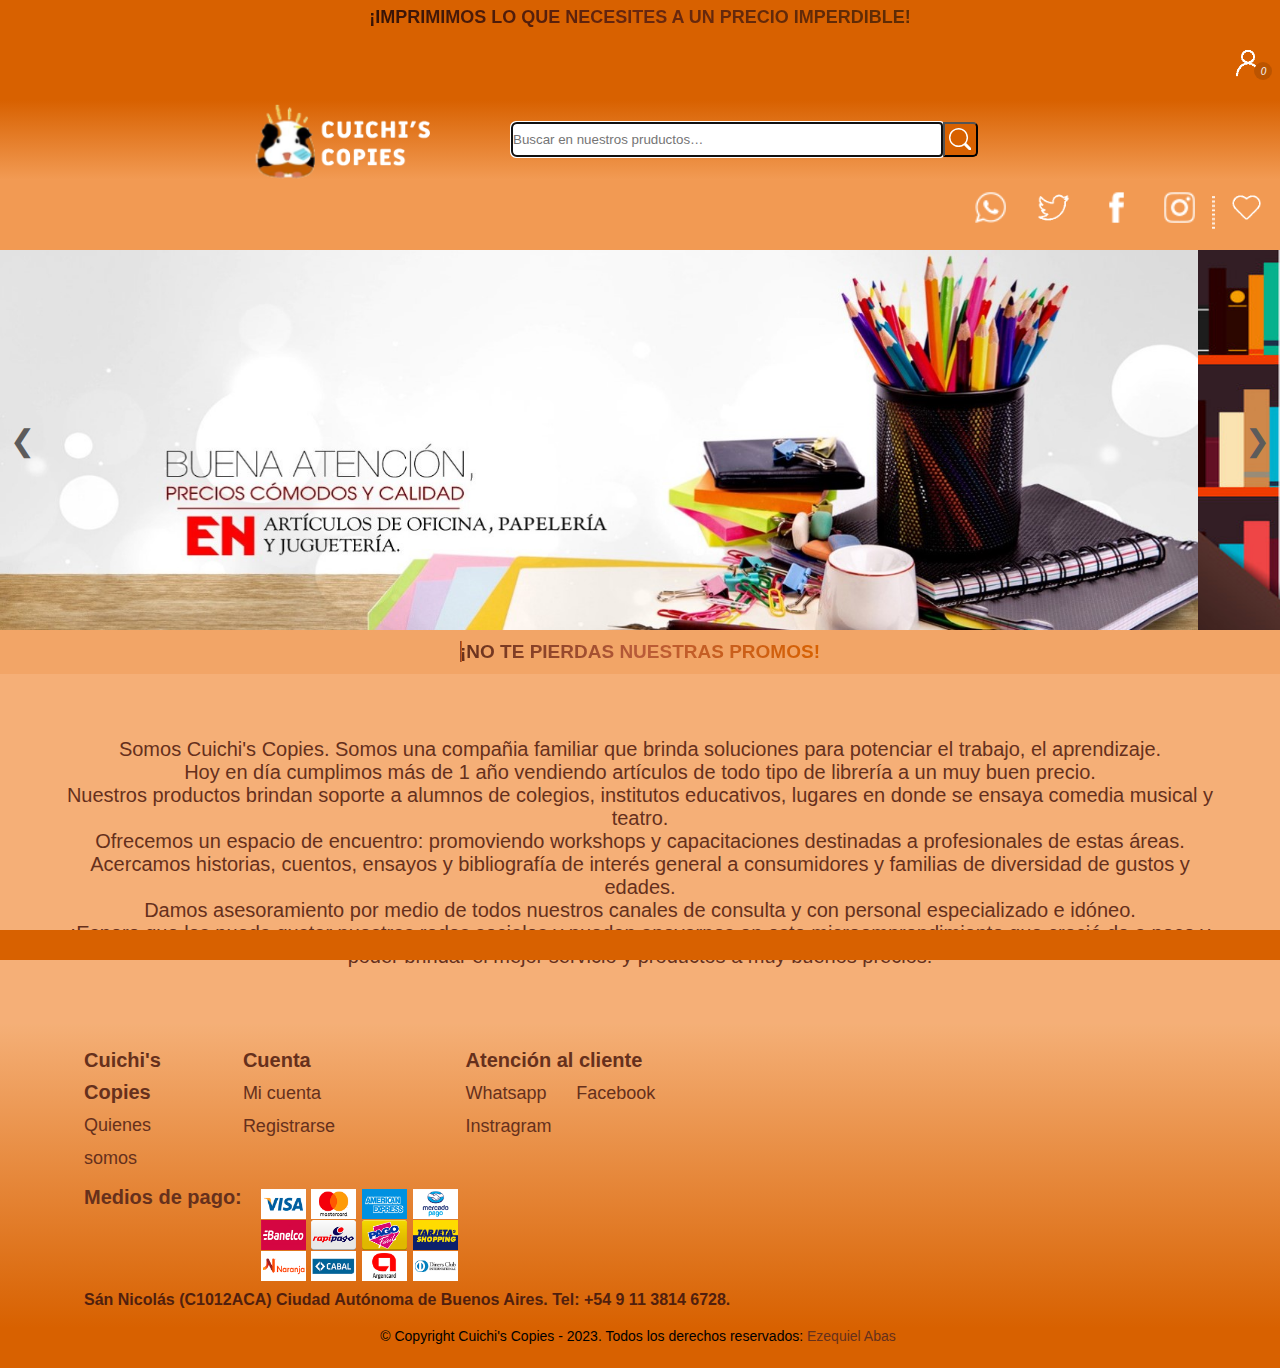
<file: quienessomos.html>
<!DOCTYPE html>
<html lang="en">

<head>
    <meta charset="UTF-8">
    <meta name="viewport" content="width=device-width, initial-scale=1.0">
    <title>Cuichi's Copies</title>
    <link rel="stylesheet" href="./styles.css">
    <link rel="stylesheet" href="./mediaqueries.css">
    <link rel="stylesheet" href="./animaciones.css">
    <link rel="stylesheet" href="https://cdnjs.cloudflare.com/ajax/libs/font-awesome/6.1.2/css/all.min.css" integrity="sha512-1sCRPdkRXhBV2PBLUdRb4tMg1w2YPf37qatUFeS7zlBy7jJI8Lf4VHwWfZZfpXtYSLy85pkm9GaYVYMfw5BC1A==" crossorigin="anonymous" referrerpolicy="no-referrer"
    />
</head>

<body class="a-links">
    <!-- HEADER -->
    <div class="container-0">
        <span>¡IMPRIMIMOS LO QUE NECESITES A UN PRECIO IMPERDIBLE!</span>
    </div>
    <div class="container-6">
        <div class="area-items-box-2">
            <div class="item-user-2 btn-1">
                <a href="./index.html" id="registro">
                    <span class="indicator__area">
                    <img src="img/icn-nav-user.png" class="img-user">
                    
                </span>
                </a>
            </div>
            <div>
                <div class="cart-label btn-2 item-user">
                    <i class="fa-solid fa-cart-shopping cart-icon item-user">

                      <div class="cart-bubble">0</div>
                    </i>
                </div>
            </div>
            <div class="cart">
                <h2>MI CARRITO</h2>

                <div class="cart-container"></div>

                <span class="divider"></span>

                <div class="cart-total">
                    <p>TOTAL:</p>
                    <span class="total">18.3 ARS</span>
                </div>
                <button class="btn-buy">COMPRAR</button>
                <button class="btn-delete">VACIAR</button>
            </div>
            <div class="overlay"></div>
        </div>
    </div>
    <header id="main-header">

        <div class="container-3">
            <div class="area">
                <div role="area" data-siteid="Cuichi's Copies" class="nav-header nav-header-plus main-header">
                    <nav>
                        <div class=" nav-area">
                            <a role="button" href="#root-app" aria-label="Ir al contenido principal"></a>
                            <a class="area-logo" href="index.html"></a>
                            <img src="img/logo2.png" alt="Cuichi's Copies" class="logo-img" width="100px" height="100px">
                        </div>
                        <div class="nav-area">
                            <form class="nav-search" action="" method="GET" role="search" style="display: inherit;">
                                <div for="nav-search-input"></div>
                                <input type="text" class="nav-search-input" aria-label="Ingresá lo que quieras encontrar" name="as_word" placeholder="Buscar en nuestros pruductos…" maxlength="420" autofocus="" autocapitalize="off" autocorrect="off" spellcheck="false" autocomplete="off"
                                    value="" aria-activedescendant="" aria-controls="cb1-list" aria-autocomplete="list" aria-expanded="false" role="combobox">
                                <button type="submit" class="nav-search-btn">
                                    <div role="img" aria-label="Buscar" class="nav-icon-search">
                                        <svg xmlns="http://www.w3.org/2000/svg" fill="currentColor" class="bi bi-search" viewBox="0 0 15 15">
                                                <path d="M11.742 10.344a6.5 6.5 0 1 0-1.397 1.398h-.001c.03.04.062.078.098.115l3.85 3.85a1 1 0 0 0 1.415-1.414l-3.85-3.85a1.007 1.007 0 0 0-.115-.1zM12 6.5a5.5 5.5 0 1 1-11 0 5.5 5.5 0 0 1 11 0z"/>
                                        </svg>
                                    </div>
                                </button>
                            </form>
                        </div>
                    </nav>
                </div>
            </div>
        </div>

    </header>

    <div class="container-4 quienesomos">
        <nav class="navbar-1 bg-white quienesomos" color-on-scroll="100" id="container-4">
            <div class="area-items-box">
                <div class="item-rrss-box">
                    <div class="info"></div>
                    <div class="btn item-rrss-box">
                        <a href="https://api.whatsapp.com/send?phone=5491138146728" target="_blank" title="Whatsapp Cuichis Copies">
                            <img src="img/icn-nav-whatsapp.png" lt="Cuichis Copies Whatsapp">
                        </a>
                    </div>
                    <div class="btn item-rrss-box">
                        <a href="#" target="_blank" title="Twitter Cuichis Copies "><img src="img/icn-nav-twitter.png" alt="Cuichis Copies Twitter"></a>
                    </div>
                    <div class="btn item-rrss-box">
                        <a href="#" target="_blank" title="Facebook Cuichis Copies "><img src="img/icn-nav-facebook.png" alt="Cuichis Copies Facebook"></a>
                    </div>
                    <div class="btn item-rrss-box">
                        <a href="https://www.instagram.com/cuichis.copies" target="_blank" title="Instagram Cuichis Copies "><img src="img/icn-nav-instagram.png" alt="Cuichis Copies Instagram"></a>
                    </div>
                    <div class="btn-3 item-rrss-box-puntos">
                        <img src="img/icn-nav-separador.png" alt="tres putitos">
                    </div>
                    <div class="btn item-rrss-box wishlist">
                        <a href="index.html" target="_blank" title="Wishlist Cuichis Copies "><img src="img/icn-nav-wishlist.png" alt="Cuichis Copies Wishlist" width="33px" height="33px"></a>
                    </div>
                    <div class="btn item-rrss-box contact">
                        <a href="index.html" target="_blank" title="Contact Cuichis Copies "><img src="img/icn-nav-contact.png" alt="Cuichis Copies Contact" width="33px" height="33px"></a>
                    </div>
                </div>
            </div>
        </nav>
    </div>



    <!-- Carrousel -->

    <div class="carousel carousel2">

        <div class="carousel-images">
            <img src="img/banner1.jpg" alt="Imagen 1" width="1440px" height="100%">
            <img src="img/banner2.png" alt="Imagen 2" width="1440px" height="100%">
            <img src="img/banner3.jpg" alt="Imagen 3" width="1440px" height="100%">
            <img src="img/banner4.jpg" alt="Imagen 4" width="1440px" height="100%">
            <img src="img/banner6.jpg" alt="Imagen 6" width="1440px" height="100%">
        </div>
        <button class="carousel-prev">&#10094;</button>
        <button class="carousel-next">&#10095;</button>
    </div>



    <section>
        <div class="mensaje_tienda">
            <div class="container-fluid" href="index.html">
                <span>¡NO TE PIERDAS NUESTRAS PROMOS!</span><br>
            </div>
        </div>
    </section>

    <div class="">
        <div class="about-us ft-1">
            <p class=""> Somos Cuichi's Copies. Somos una compañia familiar que brinda soluciones para potenciar el trabajo, el aprendizaje. <br>Hoy en día cumplimos más de 1 año vendiendo artículos de todo tipo de librería a un muy buen precio.<br>Nuestros productos
                brindan soporte a alumnos de colegios, institutos educativos, lugares en donde se ensaya comedia musical y teatro.<br>Ofrecemos un espacio de encuentro: promoviendo workshops y capacitaciones destinadas a profesionales de estas áreas.<br>Acercamos
                historias, cuentos, ensayos y bibliografía de interés general a consumidores y familias de diversidad de gustos y edades.<br>Damos asesoramiento por medio de todos nuestros canales de consulta y con personal especializado e idóneo.<br>
                <span class="">¡Espero que les pueda gustar nuestras redes sociales y puedan apoyarnos en este microemprendimiento que creció de a poco y poder brindar el mejor servicio y productos a muy buenos precios!</span>
            </p>
        </div>

    </div>



    <!-- FOOTER -->
    <footer class="footer__brown">
        <div class="footer-footer">
            <div class="container-footer">
                <ul id="footer" class="footer_menu-inferior">
                    <li class="ft"><a href="./index.html">Cuichi's Copies</a>
                        <ul>
                            <li><a href="quienessomos.html" class="ft-1">Quienes somos</a></li>
                        </ul>
                    </li>
                    <li class="ft"><a href="#">Cuenta</a>
                        <ul>
                            <li><a href="./index.html" class="ft-1">Mi cuenta</a></li>
                            <li><a href="./index.html" class="ft-1">Registrarse</a></li>
                        </ul>
                    </li>
                    <li class="ft"><a href="./index.html">Atención al cliente</a>
                        <ul>
                            <li><a href="https://wa.me/5491138146728" title="Click para Chatear" class="ft-1">Whatsapp</a></li>
                            <li><a href="./index.html" class="ft-1">Facebook</a></li>
                            <li><a href="https://www.instagram.com/cuichis.copies/" class="ft-1">Instragram</a></li>
                        </ul>
                    </li>
                </ul>
                <section class="section-mdp">
                    <div class="mediosDePago">
                        <a href="./index.html">Medios de pago:&nbsp;&nbsp;</a>
                        <a href="#"></a>
                        <div class="medios-de-pago">
                            <div class="row1">
                                <img src="img/Medios de pago/visa.png" data-src="img/Medios de pago/visa.png" class="medios-de-pago-img lazyloaded" alt="visa">
                                <img src="img/Medios de pago/mastercard.png" data-src="img/Medios de pago/mastercard.png" class="medios-de-pago-img lazyloaded" alt="mastercard">
                                <img src="img/Medios de pago/amex.png" data-src="img/Medios de pago/amex.png" class="medios-de-pago-img lazyloaded" alt="amex">
                                <img src="img/Medios de pago/mercadopago.png" data-src="img/Medios de pago/mercadopago.png" class="medios-de-pago-img lazyloaded" alt="mercadopago">
                            </div>
                            <div class="row2">
                                <img src="img/Medios de pago/banelco.png" data-src="img/Medios de pago/banelco.png" class="medios-de-pago-img lazyloaded" alt="banelco">
                                <img src="img/Medios de pago/rapipago.png" data-src="img/Medios de pago/rapipago.png" class="medios-de-pago-img lazyloaded" alt="rapipagos">
                                <img src="img/Medios de pago/pagofacil.png" data-src="img/Medios de pago/pagofacil.png" class="medios-de-pago-img lazyloaded" alt="pagofacil">
                                <img src="img/Medios de pago/tarjeta-shopping.png" data-src="img/Medios de pago/tarjeta-shopping.png" class="medios-de-pago-img lazyloaded" alt="shopping">
                            </div>
                            <div class="row3">
                                <img src="img/Medios de pago/tarjeta-naranja.png" data-src="img/Medios de pago/tarjeta-naranja.png" class="medios-de-pago-img lazyloaded" alt="naranja">
                                <img src="img/Medios de pago/cabal.png" data-src="img/Medios de pago/cabal.png" class="medios-de-pago-img lazyloaded" alt="cabal">
                                <img src="img/Medios de pago/argencard.png" data-src="img/Medios de pago/argencard.png" class="medios-de-pago-img lazyloaded" alt="argencard">
                                <img src="img/Medios de pago/diners.png" data-src="img/Medios de pago/diners.png" class="medios-de-pago-img lazyloaded" alt="diners">
                            </div>
                        </div>
                    </div>
                </section>
                <div class="contact-info">
                    Sán Nicolás (C1012ACA) Ciudad Autónoma de Buenos Aires. Tel: +54 9 11 3814 6728.
                </div>
            </div>
        </div>
    </footer>

    <!-- COPYRIGHT -->
    <div class="copyright text-center">
        © Copyright Cuichi's Copies - 2023. Todos los derechos reservados:&nbsp;
        <a class="text-white" href="https://github.com/EzequielAbas">Ezequiel Abas</a>
    </div>
    <div class="add-modal"></div>
    <script src="./data.js"></script>
    <script src="./index.js"></script>

</html>
</file>
<file: styles.css>
/* INDEX Y QUIENES SOMOS CSS*/


/* QUIENES SOMOS */


/* FONTS */

@font-face {
    font-family: Calculative;
    src: url(Calculative.ttf);
}

@font-face {
    font-family: DMSaens;
    src: url(DMSans-Regular.ttf);
}

 :root {
    /* bg colors */
    --background: #ef8d3ec9;
    --bg-white: #fff;
    /* Text colors */
    --text-gray: #adb9c7;
    --text-white: #f3f4f6;
    /* Decoration */
    --fire: #ff6d00;
    --electric: #64d3ff;
}

* {
    margin: 0;
    padding: 0;
    box-sizing: border-box;
    font-family: Sans-serif;
    text-decoration: none;
    list-style-type: none;
}


/* BODY Y HTML */

body {
    border-collapse: collapse;
    font-family: "Calculative", sans-serif;
    max-width: 1440px;
}

html,
body {
    height: 100%;
    margin: 0;
    padding: 0;
    width: 100%;
    max-width: 1440px;
}


/* HEADER */

#main-header {
    padding: 0px 10px 0px 10px;
    transition: all ease .2s;
    -moz-transition: all ease .2s;
    -webkit-transition: all ease .2s;
    max-width: 1440px;
    background-color: #f19448be;
    display: flex;
    justify-content: space-between;
    align-items: center;
    align-content: center;
    flex-direction: column;
}

.container-3 {
    padding: 0 20px;
    display: flex;
}

.container-3 {
    max-width: 1440px;
}

.container-6 {
    display: flex;
    max-width: 1440px;
    background-color: #d86100;
    display: flex;
    place-content: center flex-end;
    flex-flow: column-reverse;
    align-items: flex-end;
    align-content: center;
    flex-direction: row;
}

#main-header .areas {
    align-items: center;
    display: flex;
    flex-wrap: wrap;
    justify-content: space-between;
}

#main-header .areas .area-logo {
    width: 50px;
    height: 50px;
}

#main-header .areas .area-search {
    position: relative;
    width: 70%;
}

.area {
    max-width: 100%;
}

.area-search {
    justify-content: center;
    text-align: end;
    align-items: center;
}

#main-header .areas .area-items {
    display: flex;
    align-items: center;
    justify-content: space-around;
    position: relative;
    width: 35%;
    padding-bottom: 10px;
}

#main-header .areas .area-items .item-rrss {
    align-items: center;
    display: flex;
}

#main-header .areas .area-items .item-rrss .info {
    color: #66301c;
    font-size: 12px;
    width: 20%;
    padding: 0 10px 0 0;
}

#main-header .areas .area-items .item-rrss .btn {
    padding: 0 0 0 10px;
    width: 60px;
    height: 80px;
}

#main-header .areas .area-items .item-user .box {
    position: relative;
    width: 80px;
    height: 80px;
}

.area-items-box {
    max-width: 100%;
    height: 60px;
    display: flex;
    text-align: right;
    position: relative;
    justify-content: flex-end;
    padding-right: 0px;
    flex-direction: row;
    flex-wrap: nowrap;
    align-content: center;
}

.area-items-box-2 {
    min-width: 474px;
    height: 40px;
    display: flex;
    text-align: right;
    position: relative;
    padding-right: 0px;
    flex-direction: row;
    flex-wrap: wrap;
    justify-content: flex-end;
    align-content: space-around;
    align-items: center;
}

.item-rrss-box {
    min-width: 60px;
    display: flex;
    justify-content: space-around;
    padding: 3px;
    max-width: 50%;
}

.item-rrss-box a {
    text-decoration: none;
    font-size: 28px;
    width: 33px;
    height: 33px;
    text-align: center;
    transition: all .4s ease-in-out;
    justify-content: space-around;
}

.item-rrss-box a:hover {
    transform: scale(1.2);
}

.box {
    width: 33px;
}

.item-rrss-box-puntos {
    max-width: 10px;
    height: 33px;
    display: flex;
    justify-content: space-around;
    margin-top: 2%;
}

.area-items-box img {
    width: 33px;
}

.item-rrss-box-puntos img {
    width: 3px;
    display: flex;
    text-align: start;
}

#prod-featured .item-1 .product-xs {
    box-shadow: 0 1px 1px rgba(0, 0, 0, .1);
    margin: 0 0 10px;
    width: 250px;
    transition: all ease .2s;
    -moz-transition: all ease .2s;
    -webkit-transition: all ease .2s;
    box-shadow: 0 2px 14px 0 rgba(0, 0, 0, .05), 0 3px 1px -2px rgba(0, 0, 0, .05), 0 1px 5px 0 rgba(0, 0, 0, .05);
    overflow: hidden;
    transition: .3s ease all;
}

.container-0 {
    background-color: #d86100;
    padding-top: 7px;
    font-weight: bold;
    height: 40px;
    width: 100%;
    max-width: 1440px;
    text-align: center;
    color: #66301c;
    font-size: 15px;
    text-transform: uppercase;
    font-family: "Montserrat";
    font-size: 18px;
}

.container-0 span {
    position: relative;
    background: linear-gradient(to left, #5e2c04, #69270f, #361306);
    background-clip: text;
    color: transparent;
    -webkit-background-clip: text;
}


/* HEADER BAR */

.cont {
    margin-right: auto;
    margin-left: auto;
    max-width: 1440px;
    padding-right: 15px;
    padding-left: 15px;
}

a:-webkit-any-link {
    text-decoration: none;
    text-decoration-line: none;
    cursor: pointer;
}

element.style {
    position: relative;
}

.mensaje_tienda .container-fluid {
    background: #ef8d3ec9;
    font-weight: bold;
    text-align: center;
    padding: 11px 0px;
    padding-right: 0, 5rem;
    padding-left: 0, 5rem;
    font-weight: 700;
    font-size: 19px;
    font-family: "Montserrat";
}

.container-fluid {
    margin-right: auto;
    margin-left: auto;
    width: 100%;
    z-index: 4;
}

.main-slider {
    background-color: #ffffff;
}


/* ICONS REDES */

.logo-img {
    max-height: 80px;
    height: 80px;
    width: 200px;
    margin-top: 5px;
    margin-left: 10px;
}

.cart .item .image .btn {
    width: 20%
}

.btn {
    width: 128px;
    height: 42px;
}

.btn {
    max-width: 100%;
}

.btn-1 .btn-2 {
    max-width: 80%;
}

.btn-1 .btn-2 {
    color: black;
}

.btn-1 .btn-2 {
    background: transparent;
    -webkit-transition: background-color .2s;
    transition: background-color .2s;
    border-radius: 2px;
    height: 42px;
    padding: 0 14px;
    display: -webkit-box;
    display: -ms-flexbox;
    display: flex;
    -webkit-box-align: center;
    -ms-flex-align: center;
    align-items: center;
    white-space: nowrap;
    font-size: 11px;
}

.cart-bubble {
    position: absolute;
    top: -8px;
    right: -8px;
    text-align: center;
    background: #bb5400;
    color: var(--text-white);
    font-size: 10px;
    font-weight: 500;
    height: 18px;
    width: 18px;
    display: flex;
    justify-content: center;
    align-items: center;
    padding-left: 1px;
    border-radius: 50%;
}

.item-user-2 {
    margin-top: -3%;
}


/* .item-user {
    width: 60px;
    height: 60px;
}


.item-user-2 img {
    width: 50px;
    height: 40px;
} */

.button {
    cursor: pointer;
    font-family: "Montserrat";
}

.btn-social-media {
    background-color: transparent;
    border: 0;
    cursor: pointer;
    margin: 0 0 0 5px;
    outline: none;
    position: absolute;
    display: flex;
    justify-content: center;
    align-items: center;
    text-align: center;
    transform: translate(-50%, -50%);
}

.wishlist .contact {
    width: 40px;
    height: 40px;
    color: white;
    display: flex;
    justify-content: center;
    align-items: center;
    text-align: center;
    transform: translate(-50%, -50%);
}

nav {
    display: flex;
    align-items: center;
    justify-content: flex-start;
    text-align: left;
    height: 60px;
    max-width: 1440px;
}

.navbar-1 {
    display: flex;
    align-items: center;
    justify-content: flex-end;
    text-align: left;
    height: 60px;
    max-width: 1440px;
    background-color: #f19448f0;
    align-content: stretch;
    flex-direction: row;
    flex-wrap: nowrap;
}

.nav-search {
    width: 600px;
    height: 100px;
    font-size: 14px;
    margin-left: 10%;
    display: flex;
    margin-top: 10%;
    padding: 2px 2px 2px 2px;
    justify-content: left;
    flex-direction: left;
}

.nav-search-input {
    width: 27rem;
    height: 35px;
    border-bottom-left-radius: 5px;
    border-top-left-radius: 5px;
}

.nav-search-btn {
    padding: 4px 0px 4px 4px;
    background-color: #d86100;
    height: 35px;
    width: 35px;
    color: #ffffff;
    cursor: pointer;
    display: flex;
    text-align: end;
    border-bottom-right-radius: 5px;
    border-top-right-radius: 5px;
}

.nav-icon-search svg {
    color: #ffffff;
    width: 22px;
    height: 22px;
    flex-direction: center;
}

.nav-area {
    display: flex;
}


/* CARROUSEL*/

.carousel {
    position: relative;
    overflow: hidden;
    margin: 0 auto;
    max-width: 7200px;
    margin-top: 10px;
}

.carousel-images {
    display: flex;
    width: 500%;
    animation: carouselAnimation 5s infinite;
}

.carousel-images img {
    height: 380px;
}

@keyframes carouselAnimation {
    0% {
        left: 0;
    }
    20% {
        left: 0;
    }
    25% {
        left: -100%;
    }
    45% {
        left: -100%;
    }
    50% {
        left: -200%;
    }
    70% {
        left: -200%;
    }
    75% {
        left: -300%;
    }
    95% {
        left: -300%;
    }
    100% {
        left: -400%;
    }
}

.carousel-prev,
.carousel-next {
    position: absolute;
    top: 50%;
    transform: translateY(-50%);
    background-color: transparent;
    color: #5c5b5b;
    border: none;
    font-size: 30px;
    cursor: pointer;
    z-index: 5;
}

.carousel-prev {
    left: 10px;
}

.carousel-next {
    right: 10px;
}


/* Container Dropdown */

.container-2 {
    max-width: 1440px;
    font-family: "Montserrat";
    font-weight: bold;
    font-size: 16px;
    height: 40px;
    margin-top: 0px;
    cursor: pointer;
    z-index: 3;
}

.container-4 {
    max-width: 1440px;
    font-family: "Montserrat";
    font-weight: bold;
    font-size: 16px;
    height: 60px;
    margin-top: 0px;
    cursor: pointer;
    z-index: 3;
}

.nav-categories {
    padding-left: 15px;
}

.nav-header .nav-header-plus {
    display: flex;
    justify-content: left;
    text-align: left;
}

.position .z-index {
    position: absolute;
    left: 20em;
    top: -25px;
    opacity: 0.9
}

.container-2 .navbar {
    background-color: #f19448f0;
    margin-top: 0px;
}

.container-4 .navbar {
    background-color: #f19448f0;
    margin-top: 0px;
}

.dropdown-menu {
    max-width: 100%;
    width: 300px;
    text-align: left;
    max-height: 500px;
}

ul ul {
    list-style-type: circle;
    margin-block-start: 0px;
    margin-block-end: 0px;
}

.container-2 .navbar ul {
    list-style: none;
    margin: 0;
    padding: 0;
}

.container-2 .navbar ul li {
    display: inline-block;
}

.container-2 .navbar ul li a {
    display: block;
    padding: 10px 10px;
    text-decoration: none;
    color: #361b11cc;
}

.container-2 .navbar ul li ul.dropdown-menu {
    display: none;
    position: absolute;
    background-color: #f19448be;
    border: 1px solid #f19448be;
}

.container-2 .navbar ul li:hover ul.dropdown-menu {
    display: block;
}

.container-2 .navbar ul li ul.dropdown-menu li {
    display: block;
}

.container-2 .navbar ul li ul.dropdown-menu li a {
    color: #4b2619;
    font-weight: bold;
}

.container-2 .navbar ul li ul.dropdown-menu li a:hover {
    background-color: #f17815;
}

.dropdown-item {
    font-size: 12px;
    line-height: 1px;
    letter-spacing: 2px;
    font-weight: normal;
}

.item-user {
    display: flex;
}

.item-user-2 {
    display: flex;
}

#main-header .areas .area-items .dropdown {
    width: auto;
}

#main-header .areas .area-items .dropdown {
    display: none;
    font-family: "Montserrat";
    right: 0;
    padding: 10px;
    position: absolute;
    top: 50px;
    width: 300px;
    z-index: 3;
}

#main-header .areas .area-items .dropdown {
    background-color: transparent;
    border: 0;
    cursor: pointer;
    margin: 0 0 0 5px;
    position: relative;
}

#main-header .areas .area-items .dropdown .ul {
    list-style: none;
    margin: 0;
    padding: 0;
    text-align: left;
}

#main-header .areas .area-items .dropdown .ul {
    list-style: none;
    margin: 0;
    padding: 0;
    text-align: left;
}

.ul {
    display: block;
    list-style-type: disc;
    margin-block-start: 1em;
    margin-block-end: 1em;
    margin-inline-start: 0px;
    margin-inline-end: 0px;
    padding-inline-start: 40px;
}

.li {
    display: list-item;
}

#main-header .areas .area-items .dropdown .ul {
    list-style: none;
    margin: 0;
    padding: 0;
    text-align: left;
}


/* Productos */

.air {
    padding: 20px;
}

section {
    display: block;
}

.section-1 {
    display: flex;
    background-color: #FFEBC1;
    max-width: 1440px;
    max-height: 11000px;
}

@-webkit-keyframes fade-in {
    0% {
        opacity: 0;
    }
    100% {
        opacity: 1;
    }
}

@keyframes fade-in {
    0% {
        opacity: 0;
    }
    100% {
        opacity: 1;
    }
}

.container-5 {
    max-width: 5000px;
}

.productos-h2 {
    display: block;
    font-size: 1.5em;
    margin-block-start: 1em;
    margin-block-end: 1em;
    margin-inline-start: 0px;
    margin-inline-end: 0px;
    font-weight: bold;
    padding-left: 10px;
}

.section-1 h2 {
    background: linear-gradient(to top, #f19448f0, #d86100);
    background-clip: text;
    color: transparent;
    -webkit-background-clip: text;
}


/* button {
    appearance: auto;
    text-rendering: auto;
    color: #fff;
    letter-spacing: normal;
    word-spacing: normal;
    line-height: normal;
    text-transform: none;
    text-indent: 0px;
    display: inline-block;
    text-align: center;
    align-items: flex-start;
    cursor: default;
    background-color: #f19448be;
    margin: 0em;
    padding: 1px 6px;
} */

.item.product-xs a {
    background-color: #fff;
    display: block;
    padding: 10px;
    text-decoration: none;
}

.image {
    display: block;
    width: 100%;
}

h3 {
    display: block;
    font-size: 1.17em;
    margin-block-start: 1em;
    margin-block-end: 1em;
    margin-inline-start: 0px;
    margin-inline-end: 0px;
    font-weight: bold;
    color: #66301c;
}

.item.product-xs {
    width: 250px;
    height: 408px;
}

.image {
    width: 230px;
    height: 242px;
}

button {
    cursor: pointer;
}


/* FOOTER */

footer {
    margin-top: 0px;
    padding-top: 0px;
}

footer {
    color: #66301c;
    background-color: rgba(241, 148, 72, 0.745);
}

.footer_menu-inferior {
    display: flex;
    align-items: flex-start;
    height: 145px;
    width: 700px;
    color: #66301c;
    line-height: 2em;
}

.mediosDePago {
    display: flex;
    align-items: flex-start;
    justify-content: start;
    height: 210x;
    width: 1000px;
    font-size: 20px;
    margin-right: auto;
    margin-left: 0px;
    font-weight: bold;
    padding-bottom: 10px;
}

.container-fluid-1 {
    width: 100%;
    padding-right: 15px;
    padding-top: 15px;
    padding-bottom: 15px;
    padding-left: 15px;
    margin-right: auto;
    align-items: flex-start;
    justify-content: center;
    font-size: 16px;
    margin-left: 0px;
}

.medios-de-pago-img {
    width: 45px;
    height: 30px;
}

.establecimiento {
    font-size: 14px;
}

ul {
    list-style: none;
}

li {
    list-style: none;
}

.ft {
    font-size: 20px;
    color: #7c3a22;
    font-weight: bold;
}

.ft-1 {
    font-size: 18px;
    color: #7c3a22;
    font-weight: normal;
    margin-left: 0px;
}

.row {
    display: flex;
    -ms-flex-wrap: wrap;
    flex-wrap: wrap;
    margin-right: -15px;
    margin-left: -15px;
}

.col {
    -ms-flex-preferred-size: 0;
    flex-basis: 0;
    -ms-flex-positive: 1;
    flex-grow: 1;
    max-width: 100%;
}

h3,
.h3 {
    font-size: 20px;
    font-weight: 700;
}

.footer__brown {
    max-width: 1440px;
    max-height: 420px;
    background-color: #ff9843be;
    background: linear-gradient(to bottom, #f19448be, #d86100);
    line-height: 100%;
    color: #66301c;
}

.footer-menu {
    margin: 0 0 0 0;
    padding: 0;
    list-style: none;
    font-family: "Montserrat";
}

.footer-menu-item {
    display: block;
}

.footer-menu-link {
    display: block;
}


/* COPYRIGHT */

.text-center {
    background-color: #d86100;
    text-align: center;
    position: center;
    display: flex;
    -webkit-justify-content: center;
    justify-content: center;
    width: 100%;
    height: 40px;
    margin-bottom: 0px;
    max-width: 1440px;
    font-size: 14px;
    color: #000000;
}

.dropdown-opener {
    border-radius: none;
    border-bottom: none;
    border-color: none;
    border-style: none;
}

.text-with
/* Quienes somos CSS*/

.container-5 {
    width: 100%;
    display: flex;
    justify-content: space-between;
    text-align: center;
    align-content: center;
    padding: 0px 10px 0px 0px;
    flex-wrap: wrap;
    flex-direction: row;
    align-items: center;
    background-color: rgb(255, 195, 105);
}

.about-us {
    background-color: #f19448be;
    padding-top: 7px;
    font-weight: normal;
    height: 200px;
    justify-content: center;
    text-align: center;
    align-content: center;
    font-size: 20px;
    font-family: "Montserrat";
    color: #66301c;
    padding-left: 5%;
    padding-right: 5%;
}

p {
    display: block;
    margin-block-start: 0px;
    margin-block-end: 0px;
    margin-inline-start: 0px;
    margin-inline-end: 0px;
}

.col,
.col-1,
.col-10,
.col-11,
.col-12,
.col-2,
.col-3,
.col-4,
.col-5,
.col-6,
.col-7,
.col-8,
.col-9,
.col-auto,
.col-lg,
.col-lg-1,
.col-lg-10,
.col-lg-11,
.col-lg-12,
.col-lg-2,
.col-lg-3,
.col-lg-4,
.col-lg-5,
.col-lg-6,
.col-lg-7,
.col-lg-8,
.col-lg-9,
.col-lg-auto,
.col-md,
.col-md-1,
.col-md-10,
.col-md-11,
.col-md-12,
.col-md-2,
.col-md-3,
.col-md-4,
.col-md-5,
.col-md-6,
.col-md-7,
.col-md-8,
.col-md-9,
.col-md-auto,
.col-sm,
.col-sm-1,
.col-sm-10,
.col-sm-11,
.col-sm-12,
.col-sm-2,
.col-sm-3,
.col-sm-4,
.col-sm-5,
.col-sm-6,
.col-sm-7,
.col-sm-8,
.col-sm-9,
.col-sm-auto,
.col-xl,
.col-xl-1,
.col-xl-10,
.col-xl-11,
.col-xl-12,
.col-xl-2,
.col-xl-3,
.col-xl-4,
.col-xl-5,
.col-xl-6,
.col-xl-7,
.col-xl-8,
.col-xl-9,
.col-xl-auto {
    position: relative;
    width: 100%;
    min-height: 1px;
    padding-right: 15px;
    padding-left: 15px;
}


/* Products Section */

#products {
    display: flex;
    flex-direction: column;
    justify-content: center;
    align-items: center;
    padding: 40px 0;
    align-content: space-between;
    flex-wrap: nowrap
}

#products h2 {
    font-size: 32px;
    font-weight: 800;
    margin-bottom: 40px;
    color: #66301c;
}


/* categories */

.categories {
    display: flex;
    align-items: center;
    justify-content: center;
    gap: 15px;
}

.category {
    background: #b95b39;
    border: none;
    padding: 10px 15px;
    color: var(--bg-white);
    border-radius: 10px;
    cursor: pointer;
}

.active {
    background: #b44922;
}


/* products */

.products-container {
    display: flex;
    flex-wrap: wrap;
    align-items: center;
    justify-content: center;
    gap: 15px;
    padding: 40px 0;
    max-width: 1200px;
    max-height: 11000px;
}

.product {
    background: rgb(255, 255, 255);
    color: rgb(0, 0, 0);
    padding: 12px;
    border-radius: 15px;
    display: flex;
    flex-direction: column;
    justify-content: center;
    gap: 5px;
    margin-bottom: 20px;
    -webkit-animation: fade-in 0.3s cubic-bezier(0.39, 0.575, 0.565, 1) both;
    animation: fade-in 0.3s cubic-bezier(0.39, 0.575, 0.565, 1) both;
    text-align: center;
    width: 225px;
    height: 400px;
}

.product img {
    max-width: 200px;
    max-height: 200px;
}

.product-info {
    display: flex;
    flex-direction: column;
    justify-content: space-between;
    gap: 20px;
}

.product-top,
.product-mid,
.product-bot {
    display: flex;
    justify-content: space-between;
    align-items: center;
}

.product-top h3 {
    font-size: 16px;
    font-weight: 600;
}

.product-top p,
.product-user p {
    font-size: 16px;
    font-weight: 400;
    color: var(--text-gray);
}

.product-user {
    display: flex;
    align-items: center;
    gap: 10px;
}

.product-mid span {
    font-weight: 800;
}

.product-offer {
    display: flex;
    justify-content: space-between;
    width: 100%;
}

.offer-time {
    display: flex;
    gap: 10px;
    align-items: center;
    font-weight: 600;
}

.offer-time img {
    width: 20px;
}

.btn-add,
.btn-buy {
    cursor: pointer;
    padding: 10px 35px;
    color: #ffffff;
    border-radius: 10px;
    border: none;
    transition: 0.3s all ease-out;
}

.btn-delete {
    cursor: pointer;
    padding: 10px 35px;
    color: #b95b39;
    border-radius: 10px;
    border: none;
    transition: 0.3s all ease-out;
}

.btn-buy,
.btn-add {
    background: #d86100;
}

.btn-buy,
.btn-delete {
    width: 100%;
}

.btn-delete {
    border: 2px solid #d86100;
    background-color: transparent;
}

.btn-delete:hover {
    background: #d86100;
    transition: 0.3s all ease-in;
    color: white;
}

.btn-load {
    background: none;
    border: 1px solid #d86100a6;
    padding: 10px 35px;
    color: var(--bg-white);
    border-radius: 10px;
    cursor: pointer;
}

.active {
    background: #d86100;
}

.active-modal {
    transform: translateY(0);
    transition: all 0.5s ease-in;
}


/* categories */

.categories {
    display: flex;
    align-items: center;
    justify-content: center;
    gap: 15px;
}


/*carrito*/

.indicator__dropdown {
    top: 100%;
    position: absolute;
    visibility: hidden;
    -webkit-transform-origin: top;
    transform-origin: top;
    -webkit-transform: rotateX(60deg);
    transform: rotateX(60deg);
    opacity: 0;
    -webkit-transition: opacity 0.2s, visibility 0s 0.2s, -webkit-transform 0.2s;
    transition: opacity 0.2s, visibility 0s 0.2s, -webkit-transform 0.2s;
    transition: transform 0.2s, opacity 0.2s, visibility 0s 0.2s;
    transition: transform 0.2s, opacity 0.2s, visibility 0s 0.2s, -webkit-transform 0.2s;
}

.cart-container {
    display: flex;
    flex-direction: column;
    gap: 20px;
}


/*OCULTAR BARRA DE SCROLL DEL CARRITO*/

.cart::-webkit-scrollbar {
    display: none;
}

.cart h2 {
    color: #66301c;
    font-size: 20px;
    font-weight: 600;
}

.cart-item {
    display: flex;
    align-items: center;
    justify-content: space-between;
    gap: 20px;
    background-color: #2323234e;
    padding: 20px;
    border: 1px solid #ff9843be;
    border-radius: 10px;
}

.cart-item img {
    height: 65px;
    width: 65px;
}

.item-info {
    display: flex;
    flex-direction: column;
    min-width: 110px;
}

.item-title {
    color: #66301c;
    font-weight: 600;
    font-size: 14px;
}

.item-price {
    color: #66301c;
    font-weight: 300;
    font-size: 12px;
}

.item-bid {
    background: linear-gradient(to right, #f19448f0, #d86100);
    background-clip: text;
    color: transparent;
    -webkit-background-clip: text;
    font-size: 16px;
    font-weight: 800;
}

.item-handler {
    display: flex;
    align-items: center;
    justify-content: center;
    gap: 20px;
}

.quantity-handler {
    display: flex;
    justify-content: center;
    align-items: center;
    padding: 2px 8px;
    border-radius: 5px;
    color: #66301c;
    font-weight: 400;
}

.item-quantity {
    color: #66301c;
}

.up {
    border: 1px solid #66301c;
}

.down {
    background-color: #ffd29f;
    border: 1px solid #66301c;
}

.divider {
    margin-top: 20px;
    border: 0.5px solid #d86100;
    width: 100%;
}

.cart-total {
    display: flex;
    justify-content: space-between;
    align-items: baseline;
    width: 100%;
}

.cart-total p {
    color: #66301c;
    font-weight: 700;
}

.cart-total span {
    color: #66301c;
    font-weight: 400;
    font-size: 18px;
}

a:link {
    color: #66301c;
    text-decoration: none;
    text-decoration-line: none;
}

a:visited {
    color: #66301c;
    text-decoration: none;
    text-decoration-line: none;
}

a:focus {
    border-bottom: 1px solid;
    text-decoration: none;
    text-decoration-line: none;
}

a:hover {
    border-bottom: 1px solid;
    text-decoration: none;
    text-decoration-line: none;
}

a:active {
    color: #d86100;
    text-decoration: none;
    text-decoration-line: none;
}

a {
    outline: none;
    text-decoration: none !important;
    padding: 0px 4px 0px 0px;
    text-decoration-line: none;
}

.nav-link {
    text-decoration: none;
    text-decoration-line: none;
}

.area-items-box .item-rrss-box a {
    text-decoration: none;
    line-height: none;
    text-decoration-line: none;
}

.container-footer {
    max-width: 90%;
    margin: 0 auto;
    padding: 20px;
}

._menu-inferior {
    list-style: none;
    padding: 0;
}

.footer_menu-inferior li {
    display: inline-block;
    margin-right: 20px;
}

.container-footer {
    max-width: 90%;
    margin: 0 auto;
    padding: 20px;
}

.footer_menu-inferior {
    list-style: none;
    padding: 0;
}

.footer_menu-inferior li {
    display: inline-block;
    margin-right: 20px;
}

.product-card {
    position: relative;
    display: -webkit-box;
    display: -ms-flexbox;
    display: flex;
    -webkit-box-orient: vertical;
    -webkit-box-direction: normal;
    -ms-flex-direction: column;
    flex-direction: column;
    overflow: hidden;
    width: 232px;
    height: 400px;
}

.hidden {
    display: none;
}

.disabled {
    background-color: var(--text-gray);
    color: white;
    cursor: not-allowed;
    border: none;
}

.disabled:hover {
    background-color: var(--text-gray);
    color: white;
    cursor: not-allowed;
    border: none;
}

.add-modal {
    padding: 15px 0px;
    display: flex;
    align-items: center;
    justify-content: center;
    color: var(--text-white);
    background-color: #d86100;
    position: fixed;
    bottom: 0;
    width: 100%;
    transition: all 0.5s ease-out;
    transform: translateY(200%);
}

header {
    background: linear-gradient(to bottom, #d86100, #f19448be);
}

footer .contact-info {
    color: #501f0e;
    font-weight: bold;
}

.img-user {
    width: 24px;
    height: 29px;
    margin-top: 20%;
}

.open-menu {
    display: flex;
}

.cart-icon {
    font-weight: 600;
    border-radius: 10px;
    font-size: 18px;
    margin-right: 1rem;
    color: var(--text-white);
    cursor: pointer;
    position: relative;
}


/*Toggle del carro*/

.open-cart {
    transform: translate(0%);
    transition: all 0.5s cubic-bezier(0.92, 0.01, 0.35, 0.99);
}

.empty-msg {
    color: var(--text-gray);
    font-size: 14px;
}

.cart {
    position: absolute;
    top: -67px;
    right: 62px;
    padding: 50px 30px;
    background: linear-gradient(to top, #fff6e2, #FFEBC1);
    border-top: 1px solid #6d3100;
    border-left: 1px solid #6d3100;
    border-bottom: 1px solid #6d3100;
    color: #6d3100;
    display: flex;
    flex-direction: column;
    gap: 30px;
    height: calc(130vh - 64px);
    overflow-y: scroll;
    min-width: 375px;
    max-height: 778px;
    transform: translate(200%);
    transition: all 0.5s cubic-bezier(0.92, 0.01, 0.35, 0.99);
    z-index: 2;
}

.cart {
    border-radius: 0;
    box-shadow: 0 0 0 9999px rgba(0, 0, 0, 0.5);
}

.cart {
    border-radius: 5px;
    -webkit-box-shadow: 0 1px 15px rgba(0, 0, 0, 0.25);
    box-shadow: 0 1px 15px rgba(0, 0, 0, 0.25);
}

.container-4 .quienesomos {
    height: 70px;
}
</file>
<file: mediaqueries.css>
/* Estilos responsivos */

@media screen and (min-device-width: 991px) and (max-device-width: 1440px) {
    .container-5 {
        padding: 0 20px;
    }
    .cont {
        padding: 0 20px;
    }
    .container-3 {
        display: flex;
        max-width: 100%;
        align-content: center;
        flex-direction: column-reverse;
        flex-wrap: nowrap;
        justify-content: flex-end;
        align-items: center;
    }
    .container-6 {
        display: flex;
        max-width: 100%;
        align-content: center;
        flex-direction: row;
        flex-wrap: nowrap;
        justify-content: flex-end;
        align-items: center;
    }
    #main-header {
        max-width: 100%;
        display: flex;
        text-align: start;
        justify-content: left;
        padding: 10px;
        height: 80px;
    }
    .area-items-box-2 {
        max-width: 100%;
        height: 60px;
        display: flex;
        text-align: right;
        position: relative;
        justify-content: flex-end;
        padding-right: 0px;
        flex-direction: row;
        flex-wrap: nowrap;
        align-content: center;
    }
    .products-container {
        max-width: 991px;
        max-height: 100%;
    }
    .section-1 {
        min-height: 100%;
        min-width: 483px;
    }
    .cart {
        position: absolute;
        top: -67px;
        right: 60px;
        padding: 50px 30px;
        gap: 30px;
        height: calc(130vh - 64px);
        overflow-y: scroll;
        z-index: 2;
        min-width: 375px;
        max-height: 778px;
    }
    .carousel {
        position: relative;
        overflow: hidden;
        margin: 0 auto;
        max-width: 4995px;
        margin-top: 10px;
    }
    .carousel-images {
        display: flex;
        width: 500%;
        animation: carouselAnimation 5s infinite;
    }
    .carousel-images img {
        max-height: 380px;
    }
    .about-us {
        background-color: #f19448be;
        padding-top: 7px;
        font-weight: normal;
        height: 250px;
        justify-content: center;
        text-align: center;
        align-content: center;
        font-size: 20px;
        font-family: "Montserrat";
        color: #66301c;
        padding-left: 5%;
        padding-right: 5%;
    }
}

@media screen and (min-device-width: 1201px) and (max-device-width: 1300px) {
    .section-1 {
        min-width: 100%;
        min-height: 100%;
    }
    .about-us {
        background-color: #f19448be;
        padding-top: 7px;
        font-weight: normal;
        height: 300px;
        justify-content: center;
        text-align: center;
        align-content: center;
        font-size: 20px;
        font-family: "Montserrat";
        color: #66301c;
        padding-left: 5%;
        padding-right: 5%;
    }
}

@media screen and (min-device-width: 992px) and (max-device-width: 1200px) {
    .section-1 {
        min-width: 100%;
        min-height: 100%;
    }
    .about-us {
        background-color: #f19448be;
        padding-top: 7px;
        font-weight: normal;
        height: 400px;
        justify-content: center;
        text-align: center;
        align-content: center;
        font-size: 20px;
        font-family: "Montserrat";
        color: #66301c;
        padding-left: 5%;
        padding-right: 5%;
    }
}

@media (min-width: 992px) {
    .area-items-box {
        margin-right: -5%;
    }
    .cart-icon {
        font-weight: 600;
        border-radius: 10px;
        font-size: 18px;
        margin-right: 1rem;
        color: var(--text-white);
        cursor: pointer;
        position: relative;
    }
    .about-us {
        background-color: #f19448be;
        padding-top: 7px;
        font-weight: normal;
        height: 350px;
        justify-content: center;
        text-align: center;
        align-content: center;
        font-size: 20px;
        font-family: "Montserrat";
        color: #66301c;
        padding-left: 5%;
        padding-right: 5%;
    }
}


/* Tablet */

@media only screen and (min-width: 768px) and (max-width: 991px) {
    .col-md-9 {
        -ms-flex: 0 0 75%;
        flex: 0 0 75%;
        max-width: 75%;
    }
    .categories {
        flex-wrap: wrap;
        max-width: 390px;
    }
    .category {
        width: 120px;
    }
    .area-items-box {
        display: -webkit-box;
        display: -ms-flexbox;
        display: flex;
        height: 100%;
        align-items: center;
    }
    .open-menu {
        display: flex;
    }
    .container-3 {
        display: flex;
        min-width: 100%;
        align-content: center;
        flex-direction: column-reverse;
        flex-wrap: nowrap;
        justify-content: flex-end;
        align-items: center;
    }
    .container-6 {
        display: flex;
        min-width: 100%;
        align-content: center;
        flex-direction: column-reverse;
        flex-wrap: nowrap;
        justify-content: flex-end;
        align-items: center;
    }
    #main-header {
        max-width: 100%;
        display: flex;
        text-align: start;
        justify-content: left;
        padding: 10px;
        height: 87px;
    }
    .area-items-box-2 {
        width: 744px;
        height: 40px;
        display: flex;
        text-align: right;
        position: relative;
        padding-right: 0px;
        flex-direction: row;
        flex-wrap: wrap;
        justify-content: flex-end;
        margin-right: -40px;
        align-content: space-around;
        align-items: center;
    }
    .products-container {
        max-width: 768px;
        max-height: 100%;
    }
    .section-1 {
        min-width: 100%;
        min-height: 100%;
    }
    .about-us {
        background-color: #f19448be;
        padding-top: 7px;
        font-weight: normal;
        height: 400px;
        justify-content: center;
        text-align: center;
        align-content: center;
        font-size: 20px;
        font-family: "Montserrat";
        color: #66301c;
        padding-left: 5%;
        padding-right: 5%;
    }
}

@media only screen and (min-width: 576px) and (max-width: 767px) {
    .container-2 #container-2 {
        height: 40px;
        max-width: 100%;
        padding: 0px;
        display: flex;
        flex-wrap: nowrap;
        align-items: flex-start;
        justify-content: space-between;
        align-content: flex-start;
        flex-direction: row;
        margin-top: -12px;
    }
    .navbar {
        max-width: 100%;
    }
    .nav-item {
        max-width: 100%;
        font-size: 11px;
        height: 40px;
    }
    .dropdown-item .dropdown-menu {
        font-size: 11px;
    }
    .carousel {
        margin-top: 0px;
    }
    .container-3 {
        display: flex;
        max-width: 100%;
        align-content: center;
        flex-direction: column-reverse;
        flex-wrap: nowrap;
        justify-content: flex-end;
        align-items: center;
    }
    .container-6 {
        display: flex;
        max-width: 100%;
        align-content: center;
        flex-direction: column-reverse;
        flex-wrap: nowrap;
        justify-content: flex-end;
        align-items: center;
        padding: 3px;
    }
    #main-header {
        max-width: 100%;
        display: flex;
        text-align: start;
        justify-content: left;
        padding: 10px;
        height: 100px;
        font-size: 12px;
    }
    body {
        max-width: 100%;
    }
    .container-3 {
        display: flex;
        min-width: 100%;
        max-height: 50%;
        align-content: center;
        flex-direction: column-reverse;
        flex-wrap: nowrap;
        justify-content: flex-end;
        align-items: center;
    }
    .container-6 {
        display: flex;
        max-width: 100%;
        align-content: center;
        flex-direction: column-reverse;
        flex-wrap: nowrap;
        justify-content: flex-end;
        align-items: flex-end;
    }
    .container-4 {
        max-width: 100%;
        max-height: 20%;
        margin-top: 0%;
        cursor: pointer;
        height: 72px;
    }
    .area-items-box {
        display: flex;
        flex-wrap: nowrap;
        align-items: stretch;
        align-content: space-between;
        justify-content: space-between;
        flex-direction: row;
        max-width: 80%;
        max-height: 80%;
    }
    nav {
        height: 90px;
        max-width: 100%;
    }
    .navbar {
        height: 80px;
        max-width: 100%;
        display: flex;
    }
    .nav-categories {
        display: flex;
        max-width: 100%;
        font-size: 14px;
    }
    .navbar-nav {
        display: flex;
        font-size: 14px;
        height: 31px;
        padding: 5px;
        align-content: flex-end;
        align-items: center;
        justify-content: flex-start;
        max-width: 100%;
        flex-direction: row;
        flex-wrap: nowrap;
    }
    .nav-item {
        max-width: 100%;
        font-size: 11px;
        height: 40px;
    }
    .carousel {
        margin-top: 0px;
    }
    .area-items-box-2 {
        margin-bottom: 0px;
        display: flex;
    }
    .container {
        height: 600px;
        padding-left: 0%;
        padding-right: 0%;
        font-size: 12px;
    }
    .categories {
        max-width: 300px;
        justify-content: center;
        align-items: center;
    }
    .category {
        width: 120px;
    }
    /* Modificar el carrito para celu*/
    .cart {
        left: 0;
        width: 100%;
        border: none;
    }
    .cart-item {
        flex-wrap: wrap;
    }
    /*footer*/
    footer {
        max-width: 767px;
    }
    .footer__brown {
        display: flex;
        flex-direction: column;
        text-align: left;
        max-width: 100%;
    }
    .container-footer {
        display: flex;
        flex-direction: column;
        text-align: left;
        max-width: 100%;
    }
    .section-mdp {
        display: flex;
        flex-direction: column;
        text-align: left;
        max-width: 767px;
        height: 130px;
        padding-top: 32px;
        margin-top: 10px;
    }
    .contact-info {
        padding-top: 15px;
        margin-top: 10px;
    }
    .container-0 {
        max-width: 100%;
        font-size: 16px;
        display: flex;
        text-align: center;
        justify-content: center;
        padding: 10px;
    }
    .nav-search {
        width: 50%;
        height: 50%;
        display: flex;
        text-align: start;
        width: 217px;
    }
    .container-2 #container-2 {
        height: 30px;
        max-width: 100%;
        padding: 0px;
        display: flex;
        flex-wrap: nowrap;
        align-items: flex-end;
        justify-content: space-between;
        align-content: flex-end;
        flex-direction: row;
    }
    #nav-load {
        padding: 0px;
        display: flex;
    }
    .area {
        max-width: 100%;
        height: 200px;
        display: flex;
        align-content: flex-start;
        align-items: flex-start;
        flex-wrap: nowrap;
        flex-direction: column;
    }
    .section-1 {
        display: flex;
        flex-direction: column;
        flex-wrap: wrap;
        align-items: space-around;
        justify-content: flex-start;
        align-items: center;
    }
    .ft-1 {
        font-size: 18px;
        color: #66301c;
        font-weight: normal;
        margin-left: 0px;
    }
    .cart {
        position: absolute;
        top: -30px;
        right: 0;
        padding: 40px 25px;
        background: linear-gradient(to top, #fff6e2, #FFEBC1);
        border-top: 1px solid #6d3100;
        border-left: 1px solid #6d3100;
        border-bottom: 1px solid #6d3100;
        color: #6d3100;
        display: flex;
        flex-direction: column;
        gap: 30px;
        height: calc(130vh - 64px);
        overflow-y: scroll;
        z-index: 2;
        min-width: 300px;
        max-height: 770px;
        transform: translate(200%);
        transition: all 0.5s cubic-bezier(0.92, 0.01, 0.35, 0.99);
    }
    footer {
        margin-top: 0px;
        padding-top: 25px;
        height: 500px;
    }
    .footer_menu-inferior {
        display: flex;
        align-items: flex-start;
        height: 130px;
        max-width: 767px;
        color: #66301c;
        line-height: 2em;
        align-content: center;
        justify-content: flex-end;
        flex-wrap: nowrap;
        flex-direction: row;
    }
    .mensaje_tienda .container-fluid {
        font-size: 15px;
    }
    #rgbar {
        max-width: 767px;
    }
    .carousel {
        position: relative;
        overflow: hidden;
        margin: 0 auto;
        max-width: 3835px;
        margin-top: -10px;
    }
    .carousel-images img {
        height: 300px;
        max-width: 767px;
    }
    .nav-categories {
        height: 40px;
        padding: 5px;
    }
    .nav-items {
        display: flex;
    }
    .container-3 {
        display: flex;
        max-width: 100%;
        align-content: center;
        flex-direction: column-reverse;
        flex-wrap: nowrap;
        justify-content: flex-end;
        align-items: center;
    }
    .container-6 {
        display: flex;
        max-width: 100%;
        align-content: center;
        flex-direction: column-reverse;
        flex-wrap: nowrap;
        justify-content: flex-end;
        align-items: center;
    }
    .products {
        max-width: 100%;
        max-height: 100%;
    }
    .products-container {
        max-width: 576px;
        max-height: 100%;
    }
    .section-1 {
        min-width: 100%;
        min-height: 100%;
    }
    .cart {
        min-width: unset;
    }
    .product img {
        max-width: 160px;
        max-height: 160px;
    }
    .products-container {
        width: 80%;
    }
    .product {
        width: 90%;
    }
    .product {
        background: rgb(255, 255, 255);
        color: rgb(0, 0, 0);
        padding: 10px;
        border-radius: 15px;
        display: flex;
        flex-direction: column;
        justify-content: space-around;
        gap: 5px;
        margin-bottom: 16px;
        -webkit-animation: fade-in 0.3s cubic-bezier(0.39, 0.575, 0.565, 1) both;
        animation: fade-in 0.3s cubic-bezier(0.39, 0.575, 0.565, 1) both;
        text-align: center;
        width: 198px;
        height: 337px;
        align-content: space-around;
        align-items: center;
    }
    .product-card {
        position: relative;
        display: -webkit-box;
        display: -ms-flexbox;
        display: flex;
        -webkit-box-orient: vertical;
        -webkit-box-direction: normal;
        -ms-flex-direction: column;
        flex-direction: column;
        overflow: hidden;
        width: 205px;
        height: 341px;
        flex-wrap: wrap;
        align-content: space-around;
        justify-content: center;
        align-items: center;
    }
    .about-us {
        background-color: #f19448be;
        padding-top: 7px;
        font-weight: normal;
        height: 450px;
        justify-content: center;
        text-align: center;
        align-content: center;
        font-size: 20px;
        font-family: "Montserrat";
        color: #66301c;
        padding-left: 5%;
        padding-right: 5%;
    }
}


/* Celu */

@media only screen and (min-width: 500px) and (max-width: 575px) {
    .container-3 {
        display: flex;
        max-width: 100%;
        align-content: center;
        flex-direction: column-reverse;
        flex-wrap: nowrap;
        justify-content: flex-end;
        align-items: center;
    }
    .container-6 {
        display: flex;
        max-width: 100%;
        align-content: center;
        flex-direction: column-reverse;
        flex-wrap: nowrap;
        justify-content: flex-end;
        align-items: flex-end;
    }
    .container-4 {
        background-color: transparent;
        max-width: 100%;
        height: 50px;
        margin-top: 0%;
        font-family: "Montserrat";
        font-weight: bold;
        font-size: 14px;
        height: 0px;
        cursor: pointer;
        z-index: 3;
        display: flex;
        align-content: space-around;
        justify-content: flex-end;
        align-items: stretch;
        flex-wrap: nowrap;
        flex-direction: column;
    }
    .area-items-box {
        display: flex;
        flex-wrap: nowrap;
        align-items: stretch;
        align-content: space-between;
        justify-content: space-between;
        flex-direction: row;
        max-width: 80%;
        max-height: 80%;
        background-color: transparent;
    }
    .item-rrss-box {
        min-width: 60px;
        display: flex;
        justify-content: space-between;
        padding: 3px;
        max-width: 50%;
        max-height: 50%;
        flex-wrap: nowrap;
        flex-direction: row;
        background-color: transparent;
    }
    .area-items-box-2 {
        margin-bottom: 0px;
        display: flex;
    }
    .container {
        height: 600px;
        padding-left: 0%;
        padding-right: 0%;
        font-size: 12px;
    }
    .categories {
        max-width: 300px;
        justify-content: center;
        align-items: center;
    }
    .category {
        width: 120px;
    }
    /* Modificar el carrito para celu*/
    .cart {
        left: 0;
        width: 100%;
        border: none;
    }
    .cart-item {
        flex-wrap: wrap;
    }
    /*footer*/
    .footer__brown {
        display: flex;
        flex-direction: column;
        text-align: left;
        max-width: 575px;
    }
    .container-footer {
        display: flex;
        flex-direction: column;
        text-align: left;
        max-width: 575px;
    }
    .section-mdp {
        display: flex;
        flex-direction: column;
        text-align: left;
        max-width: 575px;
        height: 130px;
        padding-top: 32px;
        margin-top: 10px;
    }
    .contact-info {
        padding-top: 15px;
        margin-top: 10px;
    }
    .navbar {
        height: 300px;
    }
    nav {
        height: 90px;
    }
    .container-0 {
        max-width: 100%;
        font-size: 15px;
        display: flex;
        text-align: center;
        justify-content: center;
        padding: 10px;
    }
    #main-header {
        max-width: 100%;
        font-size: 12px;
        display: flex;
        text-align: start;
        justify-content: left;
        padding: 10px;
        height: 150px;
    }
    .nav-search {
        width: 50%;
        height: 50%;
        display: flex;
        text-align: start;
        width: 217px;
    }
    .container-2 {
        height: 70px;
        max-width: 100%;
        padding: -5px;
        display: flex;
        flex-wrap: nowrap;
        align-items: flex-start;
        justify-content: space-between;
        align-content: flex-start;
        flex-direction: row;
        font-size: 12px;
    }
    #nav-load {
        padding: -10px;
        display: flex;
        margin-right: 70px;
    }
    .area {
        max-width: 500px;
        height: 200px;
        display: flex;
        align-content: flex-start;
        align-items: flex-start;
        flex-wrap: nowrap;
        flex-direction: column;
    }
    .navbar {
        height: 80px;
        max-width: 100%;
        display: flex;
    }
    .products {
        max-width: 100%;
        max-height: 100%;
    }
    .ft-1 {
        font-size: 18px;
        color: #66301c;
        font-weight: normal;
        margin-left: 0px;
    }
    .cart {
        position: absolute;
        top: -30px;
        right: 0;
        padding: 40px 25px;
        background: linear-gradient(to top, #fff6e2, #FFEBC1);
        border-top: 1px solid #6d3100;
        border-left: 1px solid #6d3100;
        border-bottom: 1px solid #6d3100;
        color: #6d3100;
        display: flex;
        flex-direction: column;
        gap: 30px;
        height: calc(130vh - 64px);
        overflow-y: scroll;
        z-index: 2;
        min-width: 300px;
        max-height: 770px;
        transform: translate(200%);
        transition: all 0.5s cubic-bezier(0.92, 0.01, 0.35, 0.99);
    }
    footer {
        margin-top: 0px;
        padding-top: 25px;
        max-width: 100%;
    }
    .footer_menu-inferior {
        display: flex;
        align-items: flex-start;
        height: 130px;
        width: 575px;
        color: #66301c;
        line-height: 2em;
        align-content: center;
        justify-content: flex-end;
        flex-wrap: nowrap;
        flex-direction: row;
    }
    .mensaje_tienda .container-fluid {
        font-size: 15px;
    }
    #rgbar {
        max-width: 575px;
    }
    .nav-categories {
        display: flex;
        max-width: 575px;
    }
    .navbar-nav {
        display: flex;
        font-size: 11px;
        height: 55px;
        padding: 5px;
        align-content: flex-end;
        align-items: flex-end;
        justify-content: center;
        max-width: 100%;
        flex-direction: row;
        flex-wrap: wrap;
    }
    .nav-area {
        display: flex;
        flex-direction: row-reverse;
        flex-wrap: wrap;
        align-content: center;
        justify-content: space-between;
        align-items: center;
    }
    .carousel {
        position: relative;
        overflow: hidden;
        margin: 0 auto;
        max-width: 2875px;
        margin-top: 10px;
    }
    .carousel-images img {
        height: 300px;
        width: 575px;
    }
    .nav-categories {
        height: 40px;
        padding: 5px;
    }
    .products-container {
        max-width: 100%;
        max-height: 100%;
    }
    .cart {
        min-width: unset;
    }
    .cart-container {
        align-items: center;
    }
    .cart-item {
        width: 70%;
        justify-content: center;
        gap: 20px;
        flex-direction: column;
    }
    .item-info {
        text-align: center;
    }
    .footer_menu-inferior {
        display: flex;
        align-items: flex-start;
        height: 130px;
        max-width: 500px;
        color: #66301c;
        line-height: 2em;
        align-content: center;
        justify-content: flex-end;
        flex-wrap: nowrap;
        flex-direction: row;
    }
    .products-container {
        min-width: 480px;
        max-height: 100%;
    }
    .section-1 {
        max-width: 100%;
        min-height: 100%;
    }
    .cart {
        min-width: unset;
    }
    .product img {
        max-width: 160px;
        max-height: 160px;
    }
    .products-container {
        width: 80%;
    }
    .product {
        width: 90%;
    }
    .product {
        background: rgb(255, 255, 255);
        color: rgb(0, 0, 0);
        padding: 10px;
        border-radius: 15px;
        display: flex;
        flex-direction: column;
        justify-content: space-around;
        gap: 5px;
        margin-bottom: 16px;
        -webkit-animation: fade-in 0.3s cubic-bezier(0.39, 0.575, 0.565, 1) both;
        animation: fade-in 0.3s cubic-bezier(0.39, 0.575, 0.565, 1) both;
        text-align: center;
        width: 198px;
        height: 337px;
        align-content: space-around;
        align-items: center;
    }
    .product-card {
        position: relative;
        display: -webkit-box;
        display: -ms-flexbox;
        display: flex;
        -webkit-box-orient: vertical;
        -webkit-box-direction: normal;
        -ms-flex-direction: column;
        flex-direction: column;
        overflow: hidden;
        width: 205px;
        height: 341px;
        flex-wrap: wrap;
        align-content: space-around;
        justify-content: center;
        align-items: center;
    }
    .navbar-1 {
        display: flex;
        max-width: 500px;
        background: none !important;
    }
    .navbar ul li {
        font-size: 13px;
        display: flex;
    }
    #navload {
        font-size: 11px;
    }
    .nav-categories {
        font-size: 11px;
    }
    .nav-item {
        font-size: 11px;
    }
    .dropdown-menu li a {
        font-size: 10px;
    }
    .about-us {
        background-color: #f19448be;
        padding-top: 7px;
        font-weight: normal;
        height: 500px;
        justify-content: center;
        text-align: center;
        align-content: center;
        font-size: 20px;
        font-family: "Montserrat";
        color: #66301c;
        padding-left: 5%;
        padding-right: 5%;
    }
}

@media (max-width: 360px) {
    .container-3 {
        display: flex;
        max-width: 100%;
        align-content: center;
        flex-direction: column-reverse;
        flex-wrap: nowrap;
        justify-content: flex-end;
        align-items: center;
    }
    .container-6 {
        display: flex;
        max-width: 100%;
        align-content: center;
        flex-direction: column-reverse;
        flex-wrap: nowrap;
        justify-content: flex-end;
        align-items: flex-end;
    }
    .container-4 {
        background-color: transparent;
        max-width: 100%;
        margin-top: 0%;
        font-family: "Montserrat";
        font-weight: bold;
        font-size: 14px;
        height: 0px;
        cursor: pointer;
        z-index: 3;
        display: flex;
        align-content: flex-end;
        justify-content: flex-end;
        align-items: flex-start;
        flex-wrap: nowrap;
        flex-direction: column;
    }
    .area-items-box img {
        width: 28px;
        height: 28px;
    }
    .item-rrss-box-puntos img {
        width: 3px;
        height: 28px;
    }
    .area-items-box {
        display: flex;
        flex-wrap: nowrap;
        align-items: stretch;
        align-content: space-between;
        justify-content: space-between;
        flex-direction: row;
        max-width: 100%;
        max-height: 80%;
        background-color: transparent;
    }
    .item-rrss-box {
        min-width: 60px;
        display: flex;
        justify-content: space-between;
        padding: 3px;
        max-width: 50%;
        max-height: 50%;
        flex-wrap: nowrap;
        flex-direction: row;
        background-color: transparent;
    }
    .area-items-box-2 {
        margin-bottom: 0px;
        display: flex;
    }
    .container {
        height: 600px;
        padding-left: 0%;
        padding-right: 0%;
        font-size: 12px;
    }
    .categories {
        display: flex;
        align-items: center;
        justify-content: center;
        gap: 15px;
        flex-direction: row;
        flex-wrap: wrap;
        max-height: 200px;
    }
    .category {
        width: 120px;
    }
    #products {
        display: flex;
        flex-direction: column;
        justify-content: center;
        align-items: center;
        padding: 5px 0;
        align-content: center;
        flex-wrap: nowrap;
    }
    /* Modificar el carrito para celu*/
    .cart {
        left: 0;
        width: 100%;
        border: none;
    }
    .cart-item {
        flex-wrap: wrap;
    }
    /*footer*/
    .footer__brown {
        display: flex;
        flex-direction: column;
        text-align: left;
        max-width: 360px;
    }
    .container-footer {
        display: flex;
        flex-direction: column;
        text-align: left;
        max-width: 360px;
    }
    .section-mdp {
        display: flex;
        flex-direction: column;
        text-align: left;
        max-width: 360px;
        height: 130px;
        padding-top: 32px;
        margin-top: 10px;
    }
    .contact-info {
        padding-top: 15px;
        margin-top: 10px;
    }
    .navbar {
        height: 300px;
    }
    nav {
        height: 90px;
    }
    .container-0 {
        max-width: 100%;
        font-size: 12px;
        display: flex;
        text-align: center;
        justify-content: center;
        padding: 3px;
    }
    #main-header {
        max-width: 100%;
        font-size: 12px;
        display: flex;
        text-align: start;
        justify-content: left;
        padding: 10px;
        height: 210px;
    }
    nav {
        display: flex;
        align-items: center;
        justify-content: flex-start;
        text-align: left;
        height: 60px;
        max-width: 1440px;
        flex-direction: column;
    }
    .nav-search {
        width: 50%;
        height: 50%;
        display: flex;
        text-align: start;
        width: 217px;
    }
    .container-2 {
        height: 70px;
        max-width: 100%;
        padding: -5px;
        display: flex;
        flex-wrap: nowrap;
        align-items: flex-start;
        justify-content: space-between;
        align-content: flex-start;
        flex-direction: row;
        font-size: 12px;
    }
    #nav-load {
        display: flex;
        margin-right: 0px;
    }
    .area {
        max-width: 360px;
        height: 200px;
        display: flex;
        align-content: flex-start;
        align-items: flex-start;
        flex-wrap: nowrap;
        flex-direction: column;
    }
    .navbar {
        height: 80px;
        max-width: 100%;
        display: flex;
    }
    .products {
        max-width: 100%;
        max-height: 100%;
    }
    .ft-1 {
        font-size: 18px;
        color: #66301c;
        font-weight: normal;
        margin-left: 0px;
    }
    .cart {
        position: absolute;
        top: -30px;
        right: 0;
        padding: 40px 25px;
        background: linear-gradient(to top, #fff6e2, #FFEBC1);
        border-top: 1px solid #6d3100;
        border-left: 1px solid #6d3100;
        border-bottom: 1px solid #6d3100;
        color: #6d3100;
        display: flex;
        flex-direction: column;
        gap: 30px;
        height: calc(130vh - 64px);
        overflow-y: scroll;
        z-index: 2;
        min-width: 300px;
        max-height: 770px;
        transform: translate(200%);
        transition: all 0.5s cubic-bezier(0.92, 0.01, 0.35, 0.99);
    }
    footer {
        margin-top: 0px;
        padding-top: 25px;
        max-width: 100%;
    }
    .footer_menu-inferior {
        display: flex;
        align-items: flex-start;
        height: 130px;
        width: 360px;
        color: #66301c;
        line-height: 2em;
        align-content: center;
        justify-content: flex-end;
        flex-wrap: nowrap;
        flex-direction: row;
    }
    .mensaje_tienda .container-fluid {
        font-size: 15px;
    }
    #rgbar {
        max-width: 360px;
    }
    .nav-categories {
        display: flex;
        max-width: 360px;
    }
    .navbar-nav {
        display: flex;
        font-size: 11px;
        height: 55px;
        padding: 5px;
        align-content: flex-end;
        align-items: flex-end;
        justify-content: center;
        max-width: 100%;
        flex-direction: row;
        flex-wrap: wrap;
    }
    .nav-area {
        display: flex;
        flex-direction: row-reverse;
        flex-wrap: wrap;
        align-content: center;
        justify-content: space-between;
        align-items: center;
    }
    .carousel {
        position: relative;
        overflow: hidden;
        margin: 0 auto;
        max-width: 1800px;
        margin-top: -10px;
    }
    .carousel-images img {
        height: 150px;
        width: 360px;
    }
    .nav-categories {
        height: 40px;
        padding: 5px;
    }
    .products-container {
        max-width: 100%;
        max-height: 100%;
    }
    .cart {
        min-width: unset;
    }
    .cart-container {
        align-items: center;
    }
    .cart-item {
        width: 70%;
        justify-content: center;
        gap: 20px;
        flex-direction: column;
    }
    .item-info {
        text-align: center;
    }
    .footer_menu-inferior {
        display: flex;
        align-items: flex-start;
        height: 130px;
        max-width: 360px;
        color: #66301c;
        line-height: 2em;
        align-content: center;
        justify-content: flex-end;
        flex-wrap: nowrap;
        flex-direction: row;
    }
    .section-1 {
        max-width: 100%;
        min-height: 100%;
    }
    .cart {
        min-width: unset;
    }
    .product img {
        max-width: 140px;
        max-height: 140px;
    }
    .product {
        width: 90%;
    }
    .product {
        background: rgb(255, 255, 255);
        color: rgb(0, 0, 0);
        padding: 4px;
        border-radius: 15px;
        display: flex;
        flex-direction: column;
        justify-content: space-around;
        gap: 5px;
        margin-bottom: 16px;
        -webkit-animation: fade-in 0.3s cubic-bezier(0.39, 0.575, 0.565, 1) both;
        animation: fade-in 0.3s cubic-bezier(0.39, 0.575, 0.565, 1) both;
        text-align: center;
        width: 159px;
        height: 355px;
        align-content: space-around;
        align-items: center;
    }
    .product-card {
        position: relative;
        display: flex;
        -webkit-box-orient: vertical;
        -webkit-box-direction: normal;
        flex-flow: column wrap;
        overflow: hidden;
        width: 149px;
        height: 275px;
        place-content: space-around center;
        align-items: center;
    }
    h3,
    .h3 {
        font-size: 18px;
    }
    h3 {
        display: block;
        font-size: 14px;
        margin-block-start: 10px;
        margin-block-end: 0px;
        margin-inline-start: 0px;
        margin-inline-end: 0px;
        font-weight: bold;
        color: #66301c;
    }
    .navbar-1 {
        display: flex;
        max-width: 500px;
        background: none !important;
    }
    .navbar ul li {
        font-size: 13px;
        display: flex;
    }
    #navload {
        font-size: 11px;
    }
    .nav-categories {
        font-size: 11px;
    }
    .nav-item {
        font-size: 11px;
    }
    .dropdown-menu li a {
        font-size: 10px;
    }
    .navbar {
        height: 60px;
        max-width: 100%;
        display: flex;
    }
    #products h2 {
        font-size: 32px;
        font-weight: 800;
        margin-top: 10px;
        margin-bottom: 15px;
        color: #66301c;
    }
    .mediosDePago {
        display: flex;
        align-items: flex-start;
        justify-content: start;
        height: 210x;
        width: 360px;
        font-size: 16px;
        margin-right: auto;
        margin-left: 0px;
        font-weight: bold;
        padding: 5px;
        gap: 2px;
        flex-direction: column;
    }
    .footer_menu-inferior {
        display: flex;
        align-items: flex-start;
        height: 130px;
        max-width: 360px;
        line-height: 2em;
        margin-left: 10px;
        align-content: center;
        justify-content: flex-end;
        flex-wrap: nowrap;
        flex-direction: row;
    }
    .ft {
        font-size: 16px;
        font-weight: bold;
    }
    .ft-1 {
        font-size: 14px;
    }
    .contact-info {
        font-size: 14px;
        padding-top: 15px;
        margin-top: 15px;
    }
    .text-center {
        font-size: 12px;
    }
    .products-container {
        display: flex;
        align-items: center;
        place-content: center;
        gap: 16px;
        padding: 22px 0px;
        max-width: 360px;
        max-height: 11000px;
        flex-direction: row;
        flex-wrap: wrap;
        align-content: center;
        justify-content: center;
    }
    .btn-add,
    .btn-buy {
        cursor: pointer;
        padding: 7px 18px;
        color: #ffffff;
        border-radius: 10px;
        border: none;
        transition: 0.3s all ease-out;
    }
    * {
        margin-right: 0;
        padding: 0;
        box-sizing: border-box;
        text-decoration: none;
        list-style-type: none;
    }
    .about-us {
        background-color: #f19448be;
        padding-top: 7px;
        font-weight: normal;
        height: 500px;
        justify-content: center;
        text-align: center;
        align-content: center;
        font-size: 16px;
        font-family: "Montserrat";
        color: #66301c;
        padding-left: 5%;
        padding-right: 5%;
    }
}
</file>
<file: animaciones.css>
/* Agregamos el scroll behavior smooth para que sea mas suave la navegacion */


/* scroll padding top para cuando apreta en el link tambien tome en cuenta la altura del navbar
 y no nos tape parte de la seccion*/

html {
    scroll-behavior: smooth;
    scroll-padding-top: 65px;
}


/*Header*/


/*Para efecto de glassmorphismo cuando abrimos menú hamburguesa y carrito*/


/*GLASMORPHISM:
    Básicamente, el concepto principal de esta tendencia es poner un fondo semitransparente que
    añade un difuminado al fondo del div en el que se aplique. En este caso, lo usamos para que al abrir el menú
    hamburguesa y el carrito lo demás de la página se vea borroso abajo de este div de clase overlay.
    */

.overlay {
    position: absolute;
    top: 65px;
    left: 0;
    height: 100vh;
    width: 100%;
    z-index: 1;
    /*Para que quede por encima del resto de las cosas*/
    /*Efecto de Glassmorphismo*/
    background: rgba(255, 255, 255, 0.05);
    box-shadow: 0 8px 32px 0 rgba(31, 38, 135, 0.37);
    backdrop-filter: blur(5px);
    -webkit-backdrop-filter: blur(5px);
    display: none;
}


/*Toggle para el overlay (para que funcione unicamente cuando abrimos carrito o menu hamburguesa.
    Aclarar que funciona porque son elementos hermanos y overlay esta debajo de los dos inputs en el código.*/

.show-overlay {
    display: block;
}


/*CARRITO */


/*Despues de cambiar el carrito en el html y en styles.css , aplicamos una animación en hover*/

.cart-icon {
    transition: all 0.2s ease-out;
}

.cart-icon:hover {
    color: var(--electric);
    border-color: var(--electric);
    transition: all 0.2s ease-in;
}


/*Botones del carrito*/

.quantity-handler {
    transition: all 0.2s ease-in;
}

.quantity-handler:hover {
    cursor: pointer;
    background-color: var(--electric);
    transition: all 0.2s ease-in;
}


/*Botones comprar(carrito) y add(producto) y BENUCBER(Hero)*/

.btn-add,
.hero-info a {
    transition: all 0.2s ease-out;
}

.btn-add:hover,
.hero-info a:hover {
    background-color: var(--fire);
    transition: all 0.2s ease-in;
}


/* Boton ver mas de la sección de productos */

.btn-load {
    transition: all 0.2s ease-out;
    font-weight: 600;
    color: black
}

.btn-load:hover {
    background-color: #d86100;
    color: var(--text-white);
    transition: all 0.2s ease-in;
}


/* Animaciones */


/* Vamos a hacer animaciones de entrada a los elementos del hero y la seccion 2 (Las de la sección dos son
    por si la página se ve en una pantalla grande)*/


/* Animacion fade */


/*Funcionamiento: pasa de opacidad 0 a opacidad 1*/

@keyframes fade {
    from {
        opacity: 0;
    }
    to {
        opacity: 1;
    }
}


/* Animacion slide arriba */


/*Funcionamiento: Hacemos llegar al elemento animado desde abajo*/

@keyframes slide-up {
    from {
        transform: translateY(100px);
    }
    to {
        transform: translateY(0);
    }
}


/* Animacion slide derecha */


/*Funcionamiento: Hacemos llegar al elemento animado desde la derecha*/

@keyframes slide-right {
    from {
        transform: translateX(100px);
    }
    to {
        transform: translateX(0);
    }
}


/* Animacion al h1 */

.hero-info h1 {
    /*animacion - duración - animation-function*/
    animation: fade 1s ease-in, slide-up 1.3s ease-in-out;
}


/* Animacion al p */

.hero-info p {
    opacity: 0;
    /*animacion - duración - animation-function - forwards para que quede fijo al final.*/
    animation: fade 0.8s ease-in forwards, slide-up 0.9s ease-in-out;
    animation-delay: 0.3s;
}


/* Animacion al boton */

.hero-info a {
    opacity: 0;
    /*animacion - duración - animation-function - forwards para que quede fijo al final.*/
    animation: fade 0.8s ease-in forwards, slide-up 0.9s ease-in-out;
    animation-delay: 0.4s;
}


/* Animacion a la card del hero */

.hero-card {
    opacity: 0;
    /*animacion - duración - animation-function - forwards para que quede fijo al final.*/
    animation: fade 1s ease-in forwards, slide-right 1.3s ease-in-out;
    animation-delay: 0.2s;
}


/* Animacion Seccion 2 */

#info h2 {
    opacity: 0;
    /*animacion - duración - animation-function - forwards para que quede fijo al final.*/
    animation: fade 0.8s ease-in forwards, slide-up 0.9s ease-in-out;
    animation-delay: 0.4s;
}


/* Animacion cards seccion 2 */

.info-card {
    opacity: 0;
    /*animacion - duración - animation-function - forwards para que quede fijo al final.*/
    animation: fade 0.8s ease-in forwards, slide-up 1.3s ease-in-out;
}


/*Aplicamos un delay a las cards para que aparezcan en distintos momentos.*/

.info-card:nth-child(1) {
    animation-delay: 0.8s;
}

.info-card:nth-child(2) {
    animation-delay: 0.7s;
}

.info-card:nth-child(3) {
    animation-delay: 1s;
}


/*Microinteracción para las imagenes de las cards de productos*/

.product img {
    transition: all 0.3s linear;
}

.product img:hover {
    transform: scale(1.02);
    transition: all 0.3s linear;
}


/* Animacion typing */


/*Para la barrita de escritura ( efecto de titilar)*/

@keyframes blink {
    to {
        background: transparent;
        opacity: 0;
    }
}


/*Para que vaya entrando el texto*/

@keyframes typewriter {
    to {
        left: 100%;
    }
}


/*Le agregamos al span de la palabra Productos un position para acomodar el before y el after
    Además, le ponemos los mismos estilos que tiene el h1 correspondientes al color de la letra para que los tome*/

.mensaje_tienda .container-fluid span {
    position: relative;
    background: linear-gradient(to left, #d86100, #b95b39, #66301c);
    background-clip: text;
    color: transparent;
    -webkit-background-clip: text;
}


/*Creamos y posicionamos el before y el after. Recordar que sin la propiedad content el before y after no funcionan*/

.mensaje_tienda .container-fluid span::before,
.mensaje_tienda .container-fluid span::after {
    content: "";
    position: absolute;
    top: 0;
    right: 0;
    bottom: 0;
    left: 0;
}


/*Esto es para que las letras vayan apareciendo de a poco
    Los steps tienen que coincidir con la cantidad de letras de la palabra Productos en este caso.*/

.mensaje_tienda .container-fluid span::before {
    /*animacion - duración - delay - animation-function - forwards para que se quede en el final*/
    animation: typewriter 1.2s 1.4s steps(32) forwards;
}


/*Esto es para la barrita de escritura y que la misma se vaya moviendo junto con las letras que aparecen.*/

.mensaje_tienda .container-fluid span::after {
    width: 0.1rem;
    background: linear-gradient(to left, #d86100, #b95b39, #66301c);
    animation: typewriter 1.2s 1.4s steps(32) forwards, blink 0.8s steps(32) infinite;
}

#rgbar {
    background: #ff0059;
    background: -webkit-linear-gradient( 45deg, rgba(255, 0, 0, 1) 0%, rgba(255, 0, 255, 1) 18%, rgba(0, 0, 255, 1) 30%, rgba(0, 240, 255, 1) 45%, rgba(0, 255, 0, 1) 63%, rgba(255, 255, 0, 1) 80%, rgba(255, 120, 0, 1) 90%, rgba(255, 0, 0, 1) 100%);
    background: -moz-linear-gradient( 45deg, rgba(255, 0, 0, 1) 0%, rgba(255, 0, 255, 1) 18%, rgba(0, 0, 255, 1) 30%, rgba(0, 240, 255, 1) 45%, rgba(0, 255, 0, 1) 63%, rgba(255, 255, 0, 1) 80%, rgba(255, 120, 0, 1) 90%, rgba(255, 0, 0, 1) 100%);
    background: -ms-linear-gradient( 45deg, rgba(255, 0, 0, 1) 0%, rgba(255, 0, 255, 1) 18%, rgba(0, 0, 255, 1) 30%, rgba(0, 240, 255, 1) 45%, rgba(0, 255, 0, 1) 63%, rgba(255, 255, 0, 1) 80%, rgba(255, 120, 0, 1) 90%, rgba(255, 0, 0, 1) 100%);
    background: -o-linear-gradient( 45deg, rgba(255, 0, 0, 1) 0%, rgba(255, 0, 255, 1) 18%, rgba(0, 0, 255, 1) 30%, rgba(0, 240, 255, 1) 45%, rgba(0, 255, 0, 1) 63%, rgba(255, 255, 0, 1) 80%, rgba(255, 120, 0, 1) 90%, rgba(255, 0, 0, 1) 100%);
    background: linear-gradient( 45deg, rgba(255, 0, 0, 1) 0%, rgba(255, 0, 255, 1) 18%, rgba(0, 0, 255, 1) 30%, rgba(0, 240, 255, 1) 45%, rgba(0, 255, 0, 1) 63%, rgba(255, 255, 0, 1) 80%, rgba(255, 120, 0, 1) 90%, rgba(255, 0, 0, 1) 100%);
    background-size: 400% 400%;
    animation: rgbBg 20s linear infinite;
    -moz-animation: rgbBg 20s linear infinite;
    -webkit-animation: rgbBg 20s linear infinite;
    height: 3px;
    position: relative;
    margin-top: 0px;
}

#rgbar.active {
    position: fixed;
    margin-top: 80px;
    width: 100%;
    z-index: 6
}

#rgbar.active {
    margin-top: 80px;
}

#rgbar::before {
    content: "";
    width: 0;
    transition: all ease .4s;
    -moz-transition: all ease .4s;
    -webkit-transition: all ease .4s
}

#rgbar.act::before {
    background: var(--accent);
    content: "";
    height: 100%;
    left: 0;
    position: absolute;
    top: 0;
    width: 100%;
    transition: all ease .4s;
    -moz-transition: all ease .4s;
    -webkit-transition: all ease .4s
}

@keyframes rgbBg {
    0% {
        background-position: 400% 0%
    }
    100% {
        background-position: 0% 400%
    }
}

@-moz-keyframes rgbBg {
    0% {
        background-position: 400% 0%
    }
    100% {
        background-position: 0% 400%
    }
}

@-webkit-keyframes rgbBg {
    0% {
        background-position: 400% 0%
    }
    100% {
        background-position: 0% 400%
    }
}
</file>
